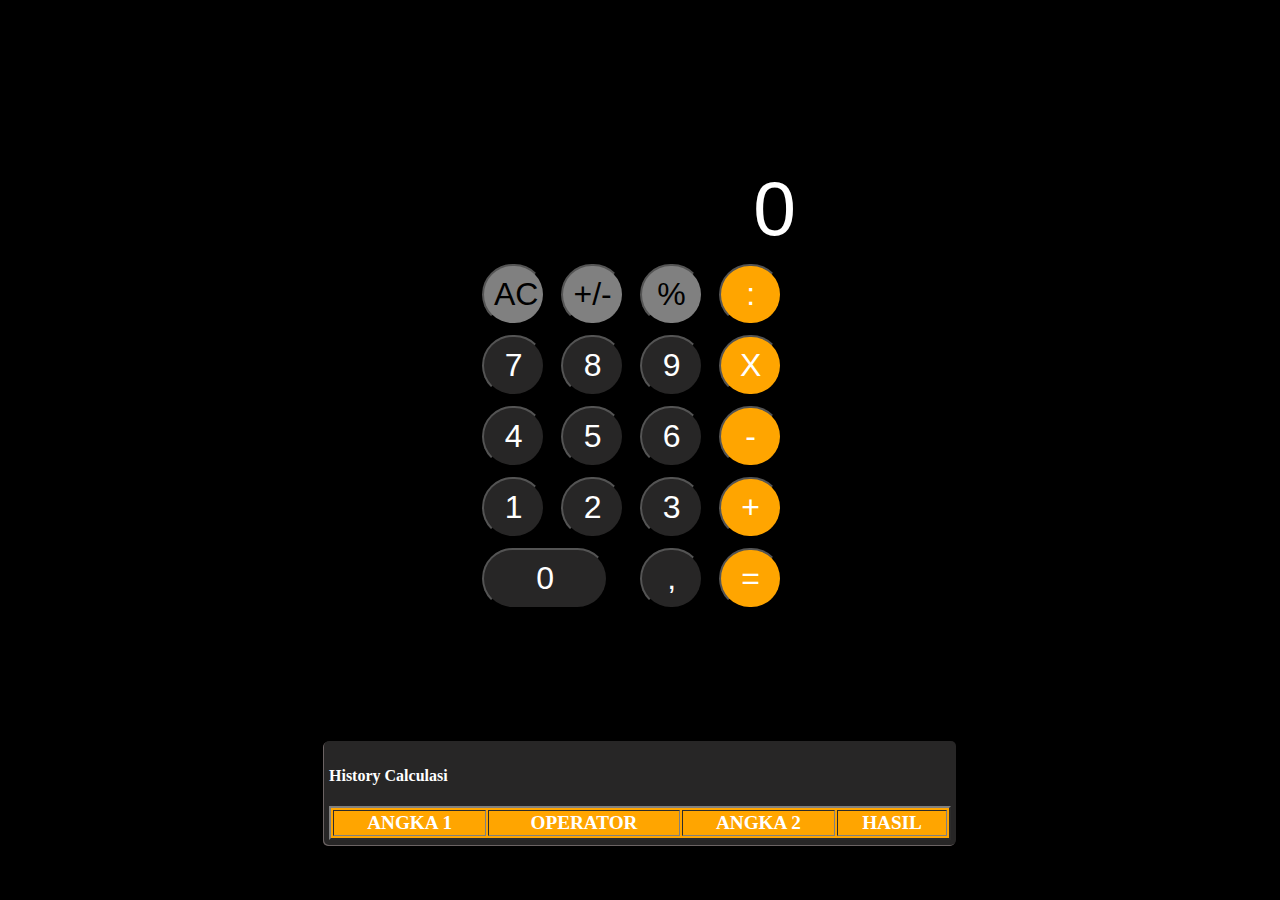
<file: index.html>
<!DOCTYPE html>
<html lang="en">
<head>
    <meta charset="UTF-8">
    <meta name="viewport" content="width=device-width, initial-scale=1.0">
    <title>Calculator</title>
    <link rel='stylesheet' href='assets/css/calculator.css'/>
</head>
<body>
    <div class='flex-column'>
        <p class='output' style="color:white;"></p>
        <div class='flex-row'>
            <div class='text-area empat'><input id='infit' class='infut' value='0' type='text'/></div>
        </div>
        <div class='flex-row'>
            <div class='satu'><button class='button abu-abu'>AC</button></div>
            <div class='satu'><button class='button abu-abu'>+/-</button></div>
            <div class='satu'><button class='button abu-abu'>%</button></div>
            <div class='satu'><button class='button orange'>:</button></div>
        </div>
        <div class='flex-row'>
            <div class='satu'><button class='button'>7</button></div>
            <div class='satu'><button class='button'>8</button></div>
            <div class='satu'><button class='button'>9</button></div>
            <div class='satu'><button class='button orange'>X</button></div>
        </div>
        <div class='flex-row'>
            <div class='satu'><button class='button'>4</button></div>
            <div class='satu'><button class='button'>5</button></div>
            <div class='satu'><button class='button'>6</button></div>
            <div class='satu'><button class='button orange'>-</button></div>
        </div>
        <div class='flex-row'>
            <div class='satu'><button class='button'>1</button></div>
            <div class='satu'><button class='button'>2</button></div>
            <div class='satu'><button class='button'>3</button></div>
            <div class='satu'><button class='button orange'>+</button></div>
        </div>
        <div class='flex-row'>
            <div class='dua'><button class='button'>0</button></div>
            <div class='satu'><button class='button'>,</button></div>
            <div class='satu'><button class='button orange'>=</button></div>
        </div>
    </div>

    <div id='history' class='history'>
        <h4>History Calculasi</h4>
        <table border="2px solid white">
            <thead>
                <th>ANGKA 1</th>
                <th>OPERATOR</th>
                <th>ANGKA 2</th>
                <th>HASIL</th>
            </thead>
            <tbody id="historyList">

            </tbody>
        </table>
    </div>

    <!-- javascript -->
    <script src="assets/js/calculator.js"></script>
    <!-- javascript -->
</body>
</html>
</file>
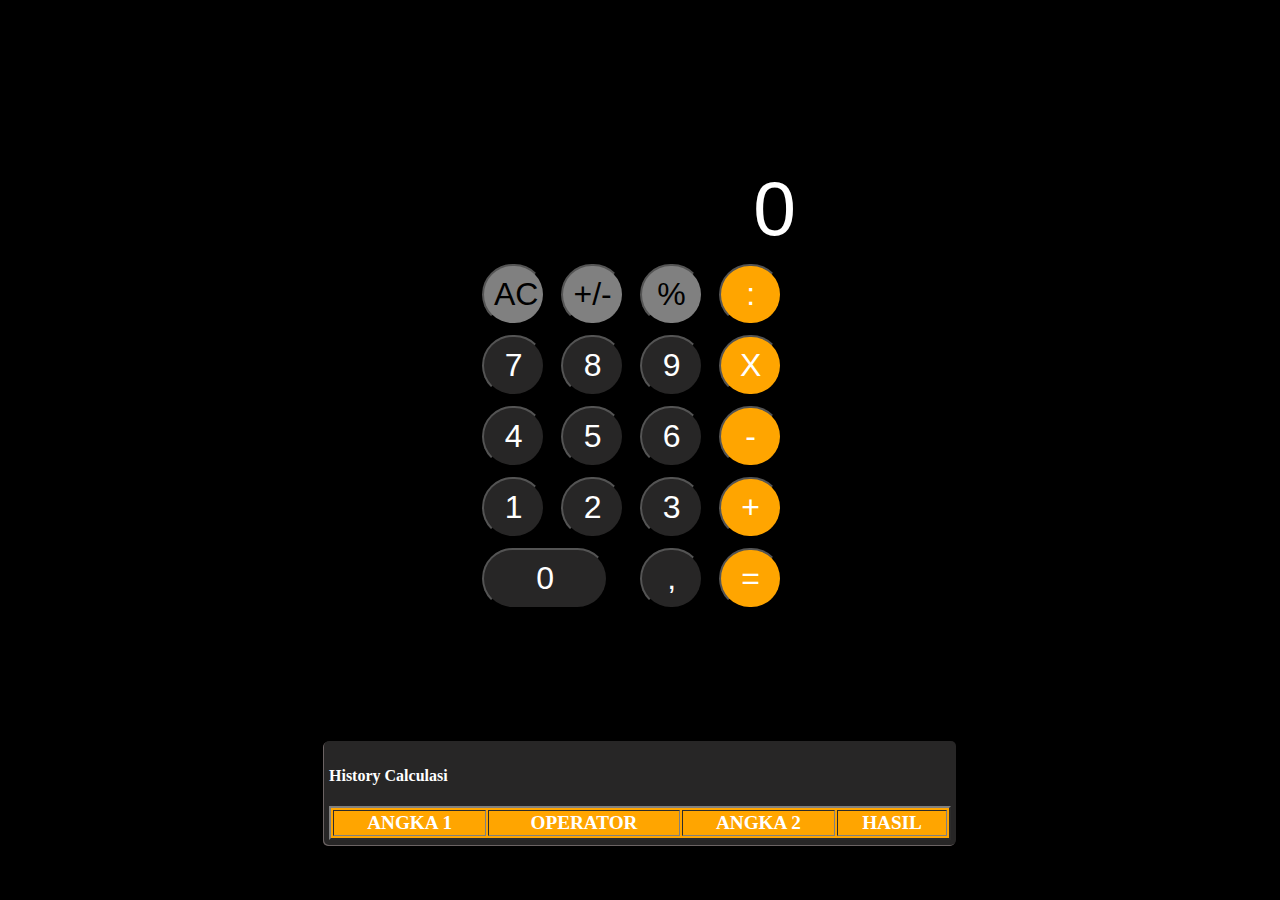
<file: calculator.html>
<!DOCTYPE html>
<html lang="en">
<head>
    <meta charset="UTF-8">
    <meta name="viewport" content="width=device-width, initial-scale=1.0">
    <title>Calculator</title>
    <link rel='stylesheet' href='assets/css/calculator.css'/>
</head>
<body>
    <div class='flex-column'>
        <p class='output' style="color:white;"></p>
        <div class='flex-row'>
            <div class='text-area empat'><input id='infit' class='infut' value='0' type='text'/></div>
        </div>
        <div class='flex-row'>
            <div class='satu'><button class='button abu-abu'>AC</button></div>
            <div class='satu'><button class='button abu-abu'>+/-</button></div>
            <div class='satu'><button class='button abu-abu'>%</button></div>
            <div class='satu'><button class='button orange'>:</button></div>
        </div>
        <div class='flex-row'>
            <div class='satu'><button class='button'>7</button></div>
            <div class='satu'><button class='button'>8</button></div>
            <div class='satu'><button class='button'>9</button></div>
            <div class='satu'><button class='button orange'>X</button></div>
        </div>
        <div class='flex-row'>
            <div class='satu'><button class='button'>4</button></div>
            <div class='satu'><button class='button'>5</button></div>
            <div class='satu'><button class='button'>6</button></div>
            <div class='satu'><button class='button orange'>-</button></div>
        </div>
        <div class='flex-row'>
            <div class='satu'><button class='button'>1</button></div>
            <div class='satu'><button class='button'>2</button></div>
            <div class='satu'><button class='button'>3</button></div>
            <div class='satu'><button class='button orange'>+</button></div>
        </div>
        <div class='flex-row'>
            <div class='dua'><button class='button'>0</button></div>
            <div class='satu'><button class='button'>,</button></div>
            <div class='satu'><button class='button orange'>=</button></div>
        </div>
    </div>

    <div id='history' class='history'>
        <h4>History Calculasi</h4>
        <table border="2px solid white">
            <thead>
                <th>ANGKA 1</th>
                <th>OPERATOR</th>
                <th>ANGKA 2</th>
                <th>HASIL</th>
            </thead>
            <tbody id="historyList">

            </tbody>
        </table>
    </div>

    <!-- javascript -->
    <script src="assets/js/calculator.js"></script>
    <!-- javascript -->
</body>
</html>
</file>
<file: assets/css/calculator.css>
/* flexbox */
*{
    box-sizing:border-box;
    color:white;
}

body{
    background-color:black;
}
.flex-column{
    display       : flex;
    flex-direction: column;
    width:25%;
    margin: 10% auto;
    height: 100%;
    background-color: black;
}
.flex-row{
    display       : flex;
    flex-grow     : 1;
    flex-direction: row;
    /* umum */
}
.infut{
    background-color: black;
    color:white;
    flex-grow: 4;
    width: 100%;
    border: none;
    font-size: 6vw;
    text-align:right;
}
.text-area{
    flex-grow: 1;
    border-radius: 10px;
    background-color: gray;
    border-radius: 10px;
    text-align:center;
    font-size: 3vw;
    width: 100%;
}
.button{
    flex-grow: 1;
    border-radius: 10px;
    background-color: #272626;
    border-radius: 40px;
    text-align:center;
    font-size: 2.5vw;
    width: 80%;
    padding: 10px;
    margin:0px auto;
}
.abu-abu{
    background-color: gray;
    color:black;
}
.orange{
    background-color: orange;
}
.satu{
    flex-basis: 25%;
    margin: 5px 0px;
}
.dua{
    flex-basis: 50%;
    margin: 5px 0px;
}
.tiga{
    flex-basis: 75%;
    margin: 5px 0px;
}
.empat{
    flex-basis: 100%;
    margin: 5px 0px;
}

.history{
    margin: 5px auto;
    background-color: #272626;
    box-shadow: -1px 1px #6b6363;
    width:50%;
    border-radius: 5px;
    padding:5px;
}

.history > h4{
    color:white;
}
.history > table{
    background-color: orange;
    width:100%;
    font-size:1.5vw;
}
.history tbody{
    background-color: #e4af4d;
}
#historyList{
    text-align: center;
    color:black !important;
}
</file>
